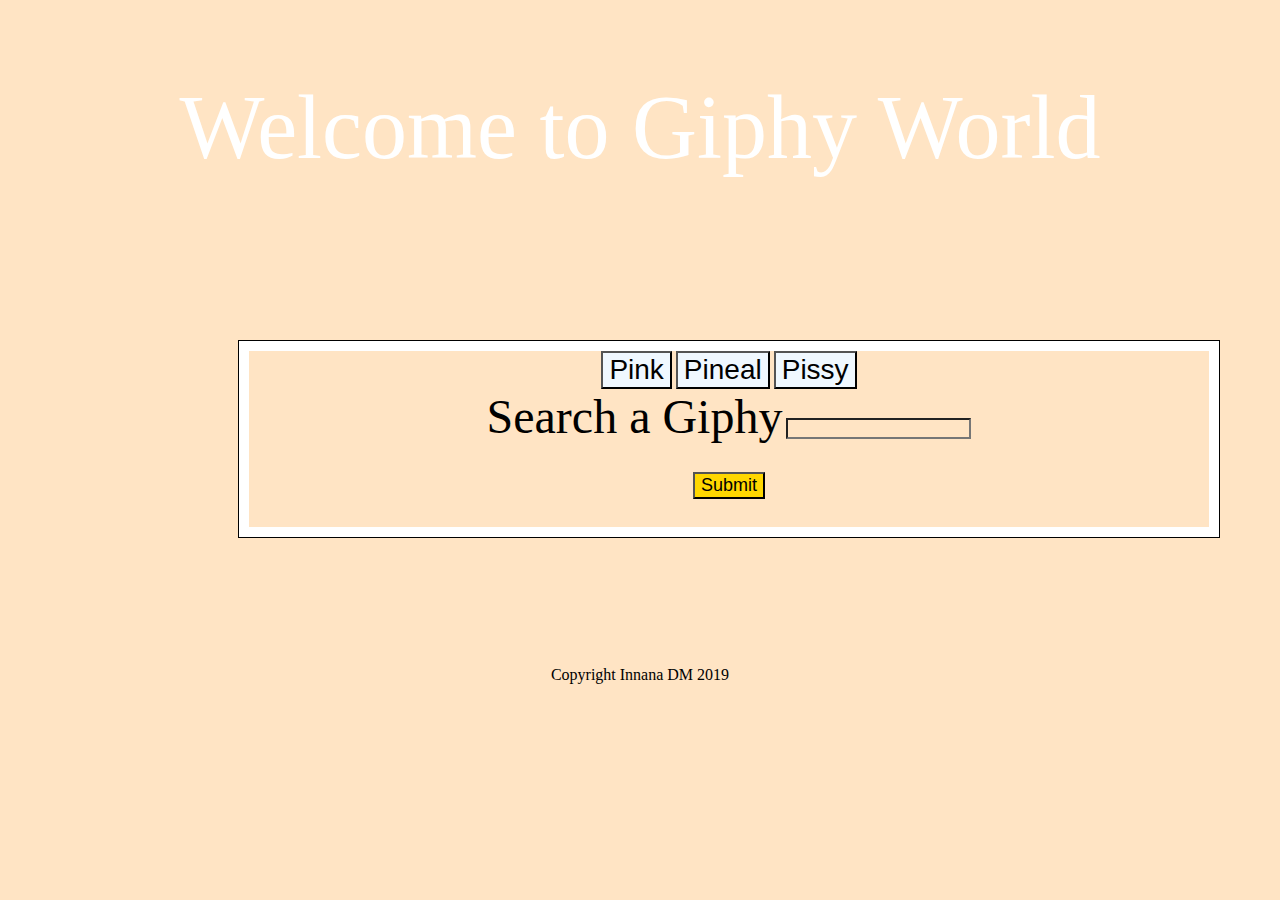
<file: giphy/index.html>
<!DOCTYPE html>
<html lang="en">
<head>
	<meta charset="UTF-8">
	<meta name="viewport" content="width=device-width, initial-scale=1.0">
	<meta http-equiv="X-UA-Compatible" content="ie=edge">
	<title>GiphyWorld</title>
	<script src="https://ajax.googleapis.com/ajax/libs/jquery/3.3.1/jquery.min.js"></script>
	<link rel="stylesheet" href="style.css">
</head>
<body>

<div id="giphyHead">Welcome to Giphy World</div>

<div id="box">
	<div id="giphyOpt">
		<button class="giphyBut" value="pink">Pink</button>
		<button class="giphyBut" value="pineal">Pineal</button>
		<button class="giphyBut" value="pissy">Pissy</button>
	</div>


	<form id="giphyForm">
	
		<label for="giphyInput">Search a Giphy</label>
		
		<input type="text" id="giphyInput"><br>
		
		<input id="addGiphy" type="submit" value="Submit">
	</form>

	<div id="giphys">
		
    </div>
</div>
    <div id="foot">
    <footer>Copyright Innana DM 2019</footer>
    </div>

	<script src="giphy.js"></script>
</body>
</html>
</file>
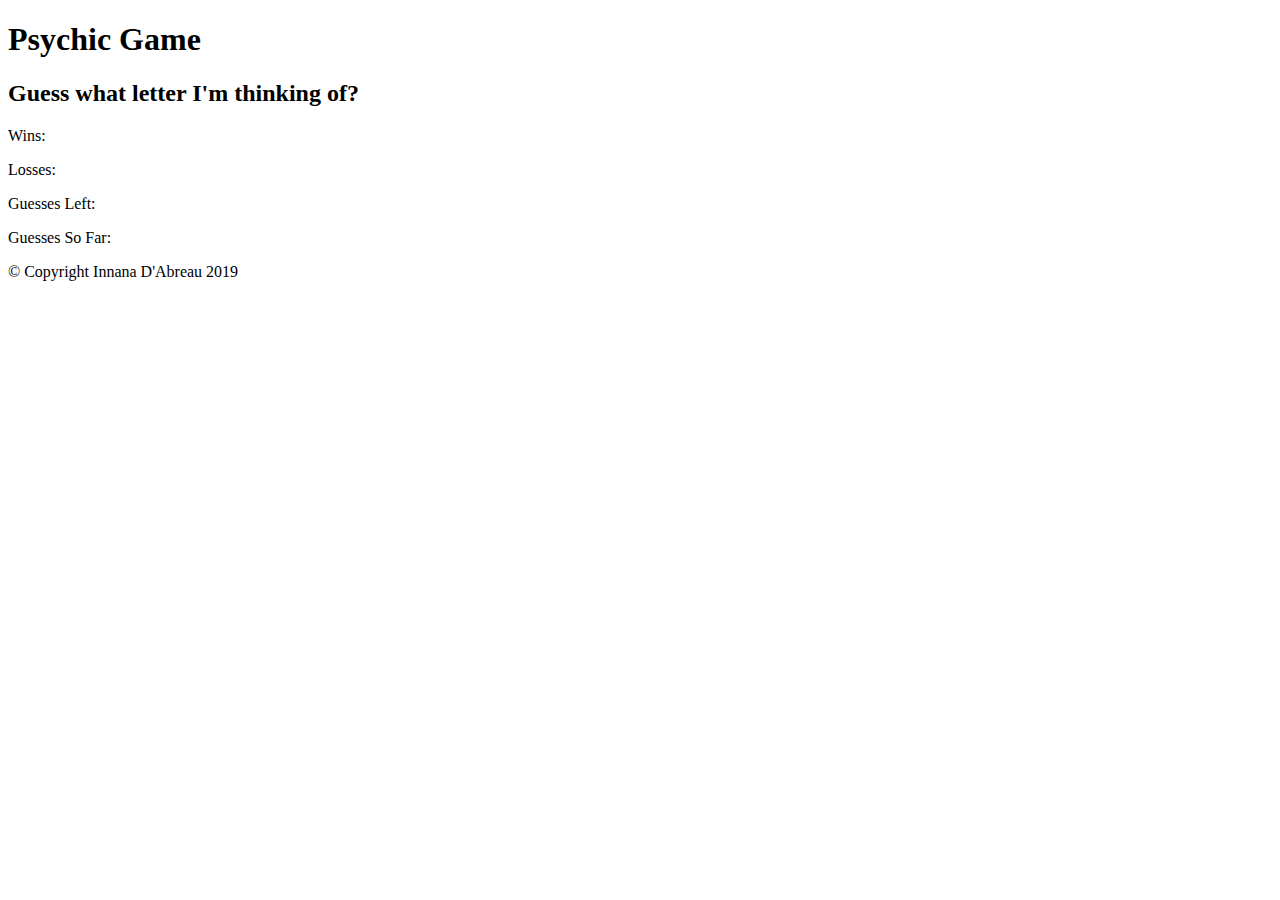
<file: PSYCHIC/index.html>
<!DOCTYPE html>
<html>

<head>
    <meta charset="utf-8">

    <title>Word Guess Game</title>
    <script src="assets/javascript/game.js"></script>

    <script src="https://code.jquery.com/jquery-3.2.1.min.js"></script>
    <meta name="viewport" content="width=device-width, initial-scale=1">
</head>

<body>
    <div>
        <h1>Psychic Game</h1>
        <h2>Guess what letter I'm thinking of?</h2>



        <p>Wins: <span id="userWins"></span></p>

        <p>Losses: <span id="userLosses"></span></p>

        <p>Guesses Left: <span id="remaining"></span></p>

        <p>Guesses So Far: <span id="userInput"></span></p>

    </div>


    <script src="assets/javascript/game.js"></script>

    <script src="https://code.jquery.com/jquery-3.2.1.min.js"></script>
    


    <footer>&copy; Copyright Innana D'Abreau 2019</footer>
    
</body>
</html>
</file>
<file: giphy/style.css>
* {
    background-color: bisque;
}

.giphyBut {
    background-color: aliceblue;
    color: black;
    font-size: 28px;
}



#giphyHead {
    font-size: 90px;
    text-align: center;
    background-image: url(https://cdn.pixabay.com/photo/2017/08/15/08/23/galaxy-2643089_960_720.jpg);
    color: white;
    height: 88px;
    padding: 48px;
    margin: 28px;
    font-family: fantasy;
}

#addGiphy {
    background-color: gold;
    font-size: 18px;
    margin: 28px;
}

label {
font-size: 48px;
}
#box {
    width: 960px;
    height: -400px;
    margin: 40px 0px;
    border: 1px solid black;
    background-color: #fff;
    padding: 10px 10px;
    text-align: center;
    margin: 128px 230px;
  }
  footer {
      text-align: center;
  }
</file>
